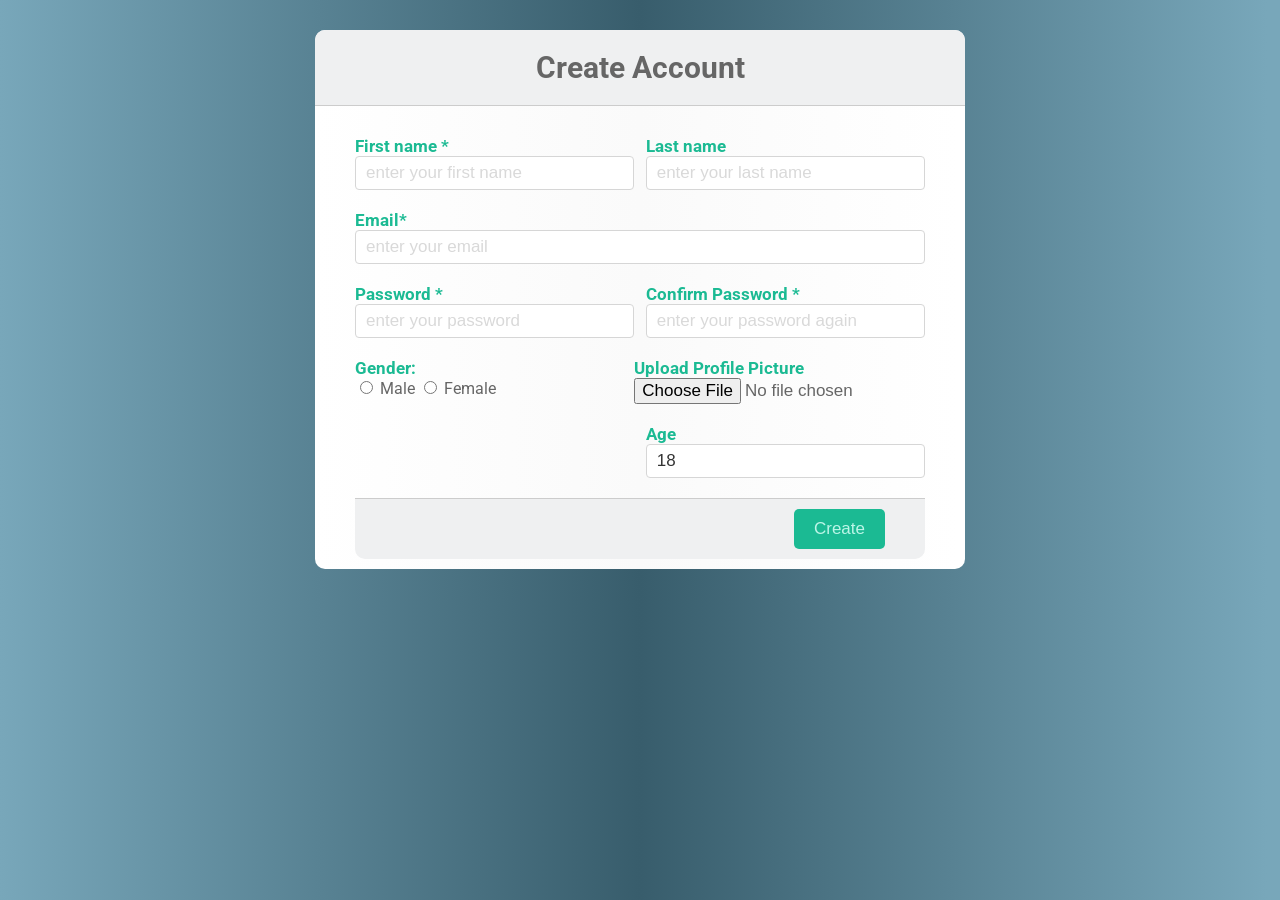
<file: final year project website/registeration.html>
<!DOCTYPE html>
<html>
  <head>
    <meta charset="utf-8">
    <title>Registeration Form</title>
    <link rel="stylesheet" href="style.css">
  </head>
  <body>
    <form class="signup-form" action="/register" method="post">

      <!-- form header -->
      <div class="form-header">
        <h1>Create Account</h1>
      </div>

      <!-- form body -->
      <div class="form-body">

        <!-- Firstname and Lastname -->
        <div class="horizontal-group">
          <div class="form-group left">
            <label for="firstname" class="label-title">First name *</label>
            <input type="text" id="firstname" class="form-input" placeholder="enter your first name" required="required" />
          </div>
          <div class="form-group right">
            <label for="lastname" class="label-title">Last name</label>
            <input type="text" id="lastname" class="form-input" placeholder="enter your last name" />
          </div>
        </div>

        <!-- Email -->
        <div class="form-group">
          <label for="email" class="label-title">Email*</label>
          <input type="email" id="email" class="form-input" placeholder="enter your email" required="required">
        </div>

        <!-- Passwrod and confirm password -->
        <div class="horizontal-group">
          <div class="form-group left">
            <label for="password" class="label-title">Password *</label>
            <input type="password" id="password" class="form-input" placeholder="enter your password" required="required">
          </div>
          <div class="form-group right">
            <label for="confirm-password" class="label-title">Confirm Password *</label>
            <input type="password" class="form-input" id="confirm-password" placeholder="enter your password again" required="required">
          </div>
        </div>

        <!-- Gender and Hobbies -->
        <div class="horizontal-group">
          <div class="form-group left">
            <label class="label-title">Gender:</label>
            <div class="input-group">
              <label for="male"><input type="radio" name="gender" value="male" id="male"> Male</label>
              <label for="female"><input type="radio" name="gender" value="female" id="female"> Female</label>
            </div>
          </div>


        <!-- Profile picture and Age -->
        <div class="horizontal-group">
          <div class="form-group left" >
            <label for="choose-file" class="label-title">Upload Profile Picture</label>
            <input type="file" id="choose-file" size="80">
          </div>
          <div class="form-group right">
            <label for="experience" class="label-title">Age</label>
            <input type="number" min="18" max="80"  value="18" class="form-input">
          </div>
        </div>

      <!-- form-footer -->
      <div class="form-footer">
        <button type="submit" class="btn">Create</button>
      </div>

    </form>

    <!-- Script for range input label -->
    <script>
      var rangeLabel = document.getElementById("range-label");
      var experience = document.getElementById("experience");

      function change() {
      rangeLabel.innerText = experience.value + "K";
      }
    </script>

  </body>
</html>
</file>
<file: final year project website/style.css>
/*---------------------------------------*/
/* Font */
/*---------------------------------------*/
@import url('https://fonts.googleapis.com/css?family=Roboto');


/*---------------------------------------*/
/* Register Form */
/*---------------------------------------*/
body {
  background:linear-gradient(to right, #78a7ba 0%, #385D6C 50%, #78a7ba 99%);
}

.signup-form {
  font-family: "Roboto", sans-serif;
  width:650px;
  margin:30px auto;
  background:linear-gradient(to right, #ffffff 0%, #fafafa 50%, #ffffff 99%);
  border-radius: 10px;
}

/*---------------------------------------*/
/* Form Header */
/*---------------------------------------*/
.form-header  {
  background-color: #EFF0F1;
  border-top-left-radius: 10px;
  border-top-right-radius: 10px;
}

.form-header h1 {
  font-size: 30px;
  text-align:center;
  color:#666;
  padding:20px 0;
  border-bottom:1px solid #cccccc;
}

/*---------------------------------------*/
/* Form Body */
/*---------------------------------------*/
.form-body {
  padding:10px 40px;
  color:#666;
}

.form-group{
  margin-bottom:20px;
}

.form-body .label-title {
  color:#1BBA93;
  font-size: 17px;
  font-weight: bold;
}

.form-body .form-input {
    font-size: 17px;
    box-sizing: border-box;
    width: 100%;
    height: 34px;
    padding-left: 10px;
    padding-right: 10px;
    color: #333333;
    text-align: left;
    border: 1px solid #d6d6d6;
    border-radius: 4px;
    background: white;
    outline: none;
}



.horizontal-group .left{
  float:left;
  width:49%;
}

.horizontal-group .right{
  float:right;
  width:49%;
}

input[type="file"] {
  outline: none;
  cursor:pointer;
  font-size: 17px;
}

#range-label {
  width:15%;
  padding:5px;
  background-color: #1BBA93;
  color:white;
  border-radius: 5px;
  font-size: 17px;
  position: relative;
  top:-8px;
}


::-webkit-input-placeholder  {
  color:#d9d9d9;
}

/*---------------------------------------*/
/* Form Footer */
/*---------------------------------------*/
.signup-form .form-footer  {
  background-color: #EFF0F1;
  border-bottom-left-radius: 10px;
  border-bottom-right-radius: 10px;
  padding:10px 40px;
  text-align: right;
  border-top: 1px solid #cccccc;
  clear:both;
}

.form-footer span {
  float:left;
  margin-top: 10px;
  color:#999;  
  font-style: italic;
  font-weight: thin;
}

.btn {
   display:inline-block;
   padding:10px 20px;
   background-color: #1BBA93;
   font-size:17px;
   border:none;
   border-radius:5px;
   color:#bcf5e7;
   cursor:pointer;
}

.btn:hover {
  background-color: #169c7b;
  color:white;
}
</file>
